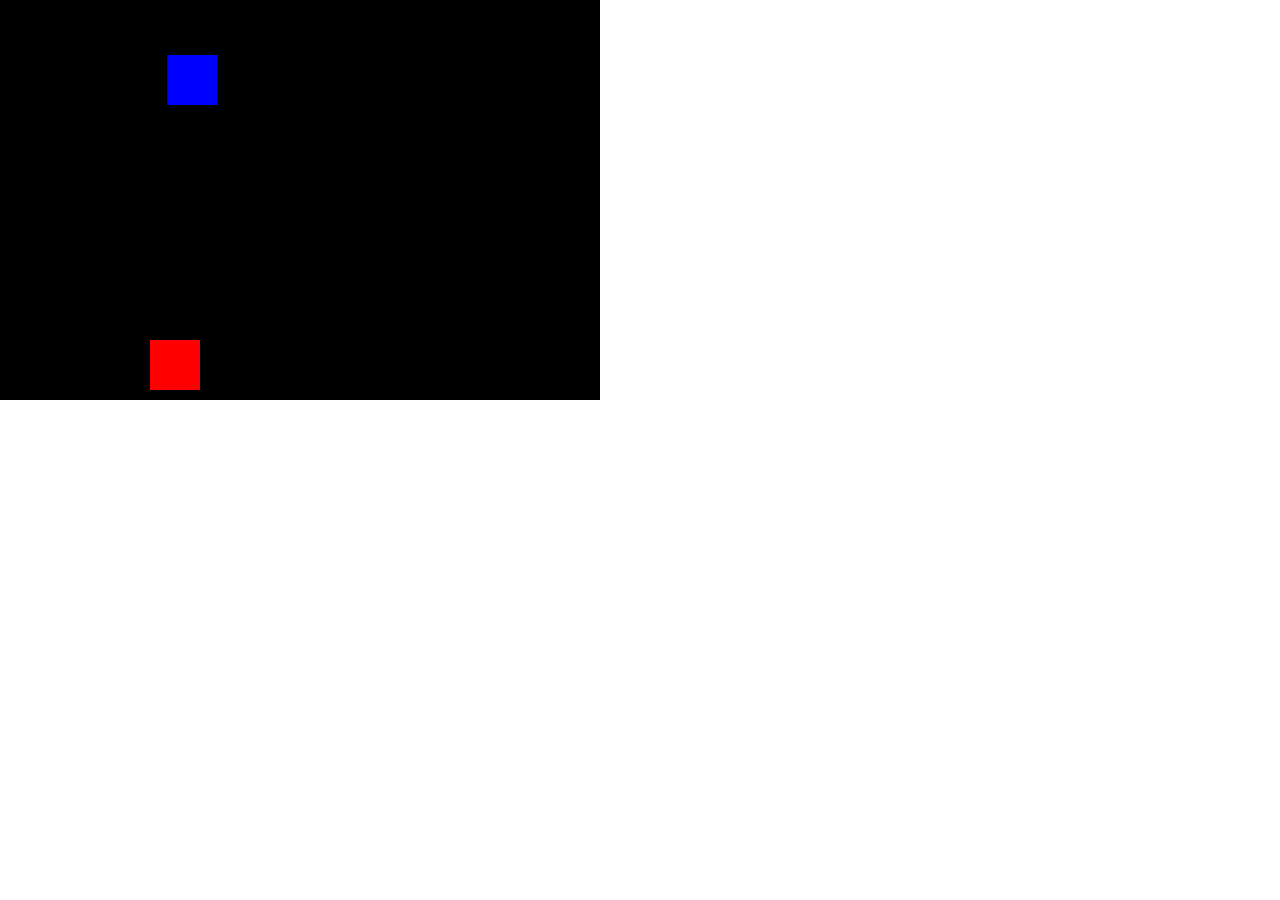
<file: game/game.html>
<!DOCTYPE html>
<html lang="en">
<head>
    <meta charset="UTF-8">
    <meta name="viewport" content="width=device-width, initial-scale=1.0">
    <title>Mini Game</title>
    <link rel="stylesheet" href="game.css">
</head>
<body>
    <canvas id="gameCanvas" width="600" height="400"></canvas>
    <script src="game.js"></script>
</body>
</html>
</file>
<file: game/game.css>
body {
    margin: 0;
    padding: 0;
    overflow: hidden;
}

canvas {
    display: block;
    margin: auto 0;
    background-color: #000;
}
</file>
